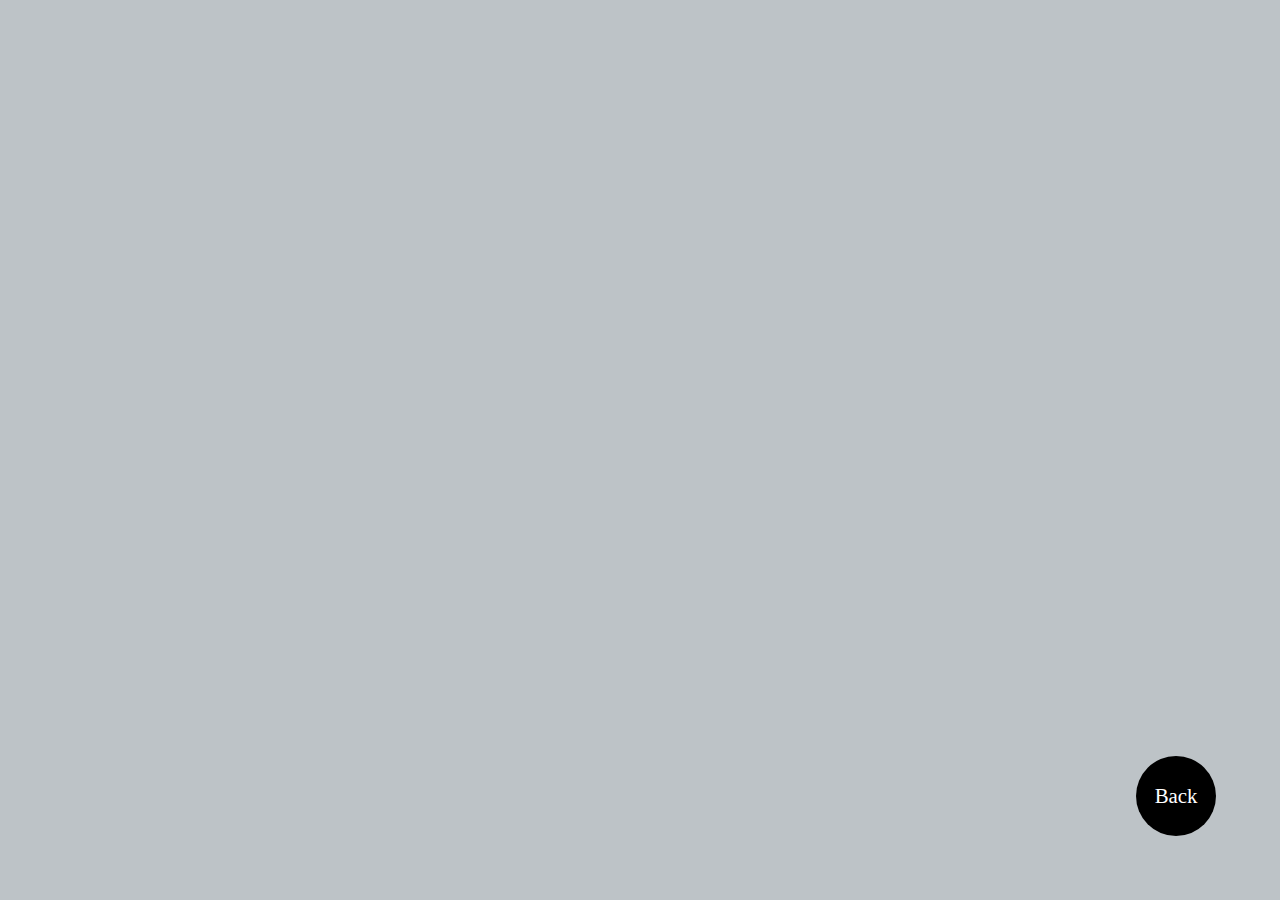
<file: gallery.html>
<!DOCTYPE html>
<html lang="en">
<head>
    <meta charset="UTF-8">
    <meta http-equiv="X-UA-Compatible" content="IE=edge">
    <meta name="viewport" content="width=device-width, initial-scale=1.0">
    <title>Gallery</title>
    <link rel="stylesheet" href="./gallery.css">
</head>
<body>
    <div class="back-btn">
        Back
    </div>
    <div class="gallery-cont"></div>
    </div>

    <!-- script-->
    <script src="./dataBase.js"></script>
    <script src="./gallery.js"></script>
    <script>
        let backBtn = document.querySelector(".back-btn");
        backBtn.addEventListener("click",()=>{
            location.assign("./index.html");
        })
    </script>
</body>
</html>
</file>
<file: gallery.css>
*{
    box-sizing: border-box;
}

body{
    margin: 0;
    padding: 0;
}

.back-btn{
    display: flex;
    background-color: black;
    color: white;
    height: 5rem;
    width: 5rem;
    align-items: center;
    justify-content: center;
    border-radius: 50%;
    position: absolute;
    right:4rem;
    bottom: 4rem;
    font-size: 1.3rem;
}

.back-btn:hover{
    cursor: pointer;
}

.gallery-cont{
    min-height: 100vh;
    width: 100%;
    background-color: #bdc3c7;
    display: flex;
    justify-content: center;
    flex-wrap: wrap;
}

.gallery-cont>.cont{
    height: 16rem;
    width: 14rem;
    border: 5px solid white;
    margin: 2rem;
}

.action-btn{
    height: 2rem;
    width: 100%;
    display: flex;
    align-items: center;
    justify-content: center;
    color:white;
}

.action-btn:hover{
    cursor: pointer;
}
.download{
    background-color: black;
}

.delete{
    background-color: red;
}

.media{
    height: calc(100% - 2rem - 2rem);
    width: 100%;
    background-color:lightgreen;
}

video{
    width: 100%;
    height: 100%;
    object-fit: cover;
}

img{
    width: 100%;
    height: 100%;
    object-fit: cover;
}
</file>
